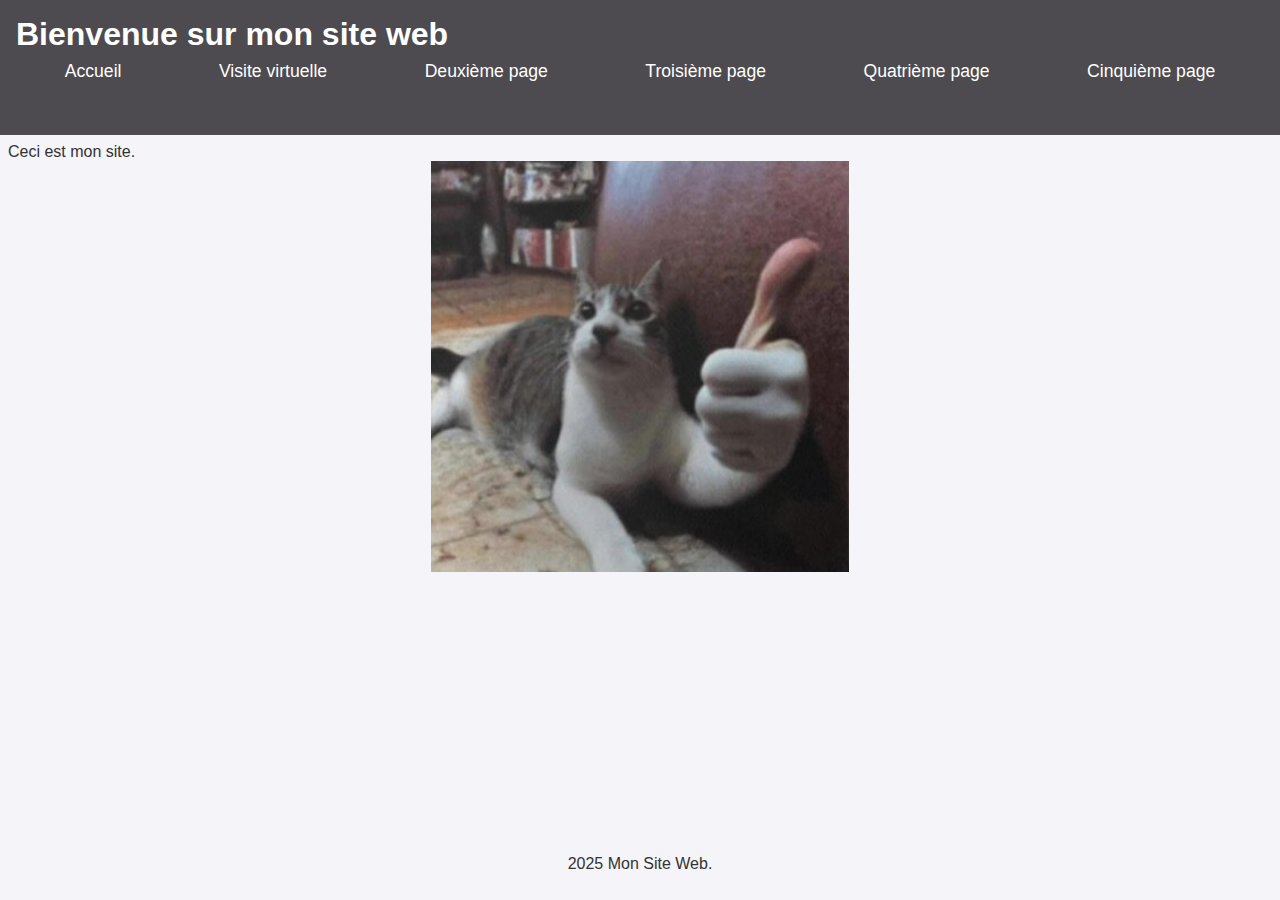
<file: index.html>
<!DOCTYPE html>
<html lang="fr">
<head>
    <meta charset="UTF-8">
    <meta name="viewport" content="max-width=100%, initial-scale=1.0"> <!-- Affichage responsive sur mobile -->
    <title>Mon Site Web</title>
    <link rel="stylesheet" href="style.css">  <!-- Lien vers le fichier CSS -->
</head>
<body>
    <div id="header"> 
        <h1>Bienvenue sur mon site web</h1> 
        <div id="nav"> 
            <ul>
                <li><a href="home.html" target="iframe_a"> Accueil</a></li>
                <li><a href="app-files/index.html" target="iframe_a"> Visite virtuelle</a></li>
                <li><a href="page2.html" target="iframe_a"> Deuxième page</a></li>
                <li><a href="page3.html" target="iframe_a"> Troisième page</a></li>
                <li><a href="page4.html" target="iframe_a"> Quatrième page</a></li>
                <li><a href="page5.html" target="iframe_a"> Cinquième page</a></li>
            </ul>
        </div>
    </div>
    <div id="main"> 
        <iframe src="home.html" name="iframe_a"></iframe>
    </div>
    <div id="footer">
        <p>2025 Mon Site Web.</p>
    </div>
</body>
</html>
</file>
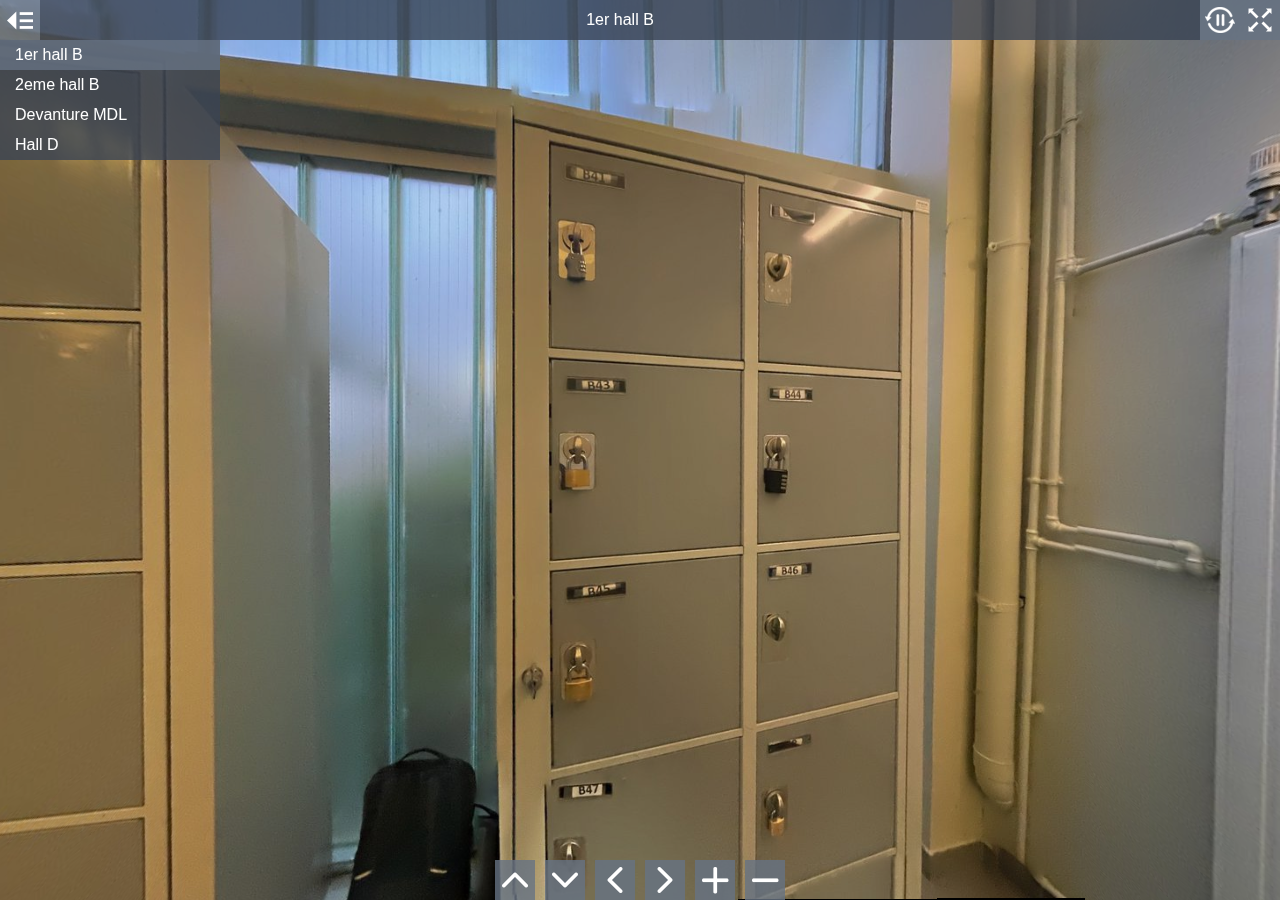
<file: app-files/index.html>
<!DOCTYPE html>
<html>
<head>
<title>Project Title</title>
<meta charset="utf-8">
<meta name="viewport" content="target-densitydpi=device-dpi, width=device-width, initial-scale=1.0, maximum-scale=1.0, minimum-scale=1.0, user-scalable=no, minimal-ui" />
<style> @-ms-viewport { width: device-width; } </style>
<link rel="stylesheet" href="vendor/reset.min.css">
<link rel="stylesheet" href="style.css">
</head>
<body class="multiple-scenes view-control-buttons">

<div id="pano"></div>

<div id="sceneList">
  <ul class="scenes">
    
      <a href="javascript:void(0)" class="scene" data-id="0-1er-hall-b">
        <li class="text">1er hall B</li>
      </a>
    
      <a href="javascript:void(0)" class="scene" data-id="1-2eme-hall-b">
        <li class="text">2eme hall B</li>
      </a>
    
      <a href="javascript:void(0)" class="scene" data-id="2-devanture-mdl">
        <li class="text">Devanture MDL</li>
      </a>
    
      <a href="javascript:void(0)" class="scene" data-id="3-hall-d">
        <li class="text">Hall D</li>
      </a>
    
  </ul>
</div>

<div id="titleBar">
  <h1 class="sceneName"></h1>
</div>

<a href="javascript:void(0)" id="autorotateToggle">
  <img class="icon off" src="img/play.png">
  <img class="icon on" src="img/pause.png">
</a>

<a href="javascript:void(0)" id="fullscreenToggle">
  <img class="icon off" src="img/fullscreen.png">
  <img class="icon on" src="img/windowed.png">
</a>

<a href="javascript:void(0)" id="sceneListToggle">
  <img class="icon off" src="img/expand.png">
  <img class="icon on" src="img/collapse.png">
</a>

<a href="javascript:void(0)" id="viewUp" class="viewControlButton viewControlButton-1">
  <img class="icon" src="img/up.png">
</a>
<a href="javascript:void(0)" id="viewDown" class="viewControlButton viewControlButton-2">
  <img class="icon" src="img/down.png">
</a>
<a href="javascript:void(0)" id="viewLeft" class="viewControlButton viewControlButton-3">
  <img class="icon" src="img/left.png">
</a>
<a href="javascript:void(0)" id="viewRight" class="viewControlButton viewControlButton-4">
  <img class="icon" src="img/right.png">
</a>
<a href="javascript:void(0)" id="viewIn" class="viewControlButton viewControlButton-5">
  <img class="icon" src="img/plus.png">
</a>
<a href="javascript:void(0)" id="viewOut" class="viewControlButton viewControlButton-6">
  <img class="icon" src="img/minus.png">
</a>

<script src="vendor/screenfull.min.js" ></script>
<script src="vendor/bowser.min.js" ></script>
<script src="vendor/marzipano.js" ></script>

<script src="data.js"></script>
<script src="index.js"></script>

</body>
</html>
</file>
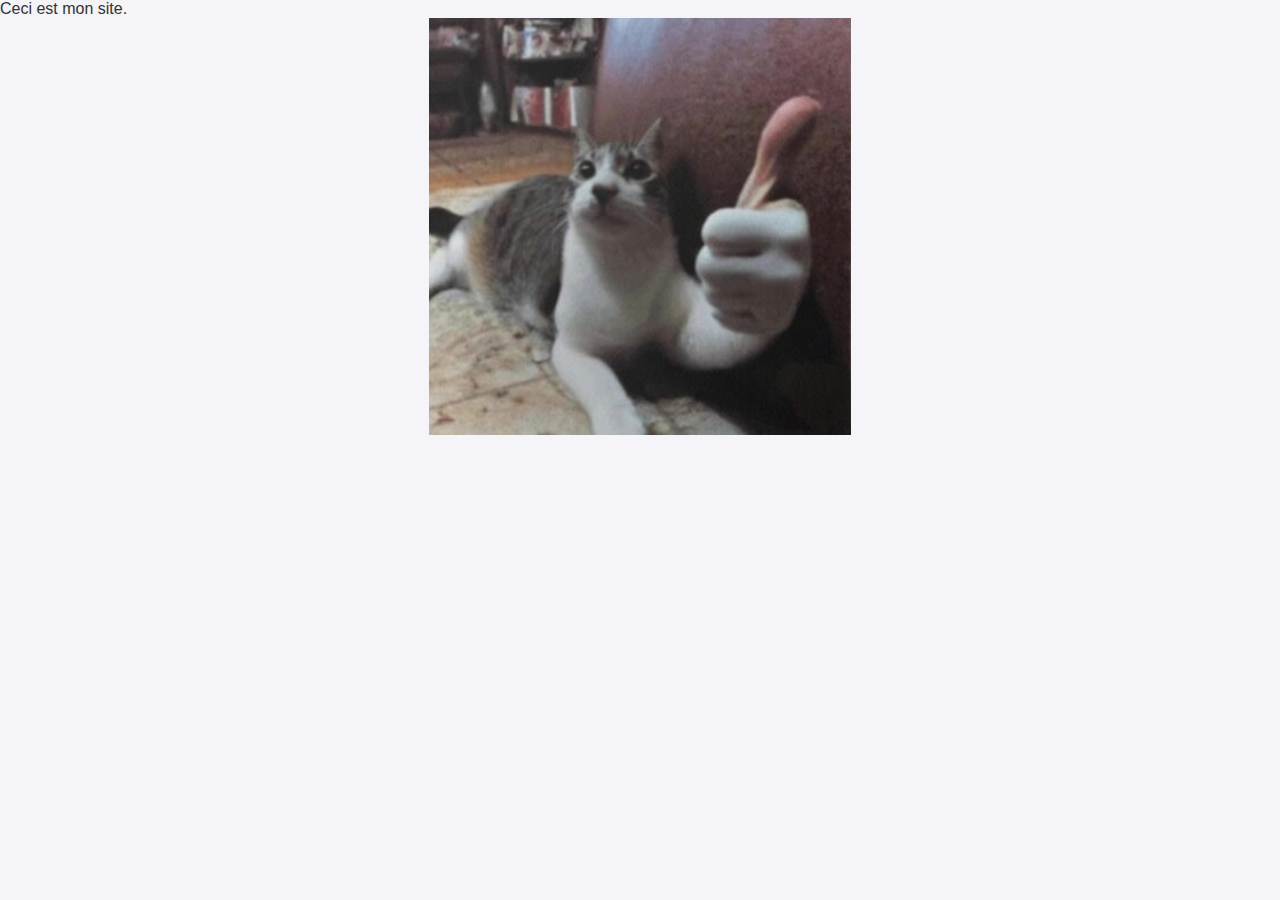
<file: home.html>
<html>
    <head>
        <meta charset="UTF-8">
        <meta name="viewport" content="max-width=100%, initial-scale=1.0"> <!-- Affichage responsive sur mobile -->
        <title>Mon Site Web</title>
        <link rel="stylesheet" href="style.css">  <!-- Lien vers le fichier CSS -->
    </head>
    <body>
        <p>Ceci est mon site.</p> 
        <center>
        <img src="images/chatpouce.jpg" width="33%" /> 
        </center>
    </body>
</html>
</file>
<file: style.css>
* {
    margin: 0;
    padding: 0;
    box-sizing: border-box; /* Inclut les bordures et les paddings dans la largeur/hauteur des éléments */
  }
  
  /* Style général du corps de la page */
  body {
    font-family: Arial, sans-serif; /* Police de caractères */
    background-color: #f4f4f9; 
    color: #333; /* Couleur du texte */
    display: flex; 
    flex-direction: column; /* Disposition en colonne (header en haut, main en dessous) */
    height:100vh;
    /*min-height: 100vh; /* Hauteur minimale de la page = 100% de la hauteur de la vue (viewport height) */
  }
  
  /* Style de l'en-tête */
  #header {
    background-color: #4d4b4f; 
    color: white; 
    padding: 1rem;
    height: 15%;
  }
  
  /* Style de la liste de navigation */
  #nav ul {
    list-style: none; 
    display: flex; 
    justify-content: space-around; /* Répartit l'espace entre les éléments */
    flex-wrap: wrap; /* Permet aux éléments de passer à la ligne sur les petits écrans */
  }
  
  /* Style des éléments de la liste */
  #nav ul li {
    margin: 0.5rem; /* Marge autour de chaque élément */
  }
  
  /* Style des liens dans le menu */
  #nav ul li a {
    color: white; /* Couleur du texte */
    text-decoration: none; /* Supprime le soulignement des liens */
    font-size: 1.1rem; /* Taille de la police */
    padding: 0.5rem 1rem; /* Espacement intérieur */
    border-radius: 4px; /* Coins arrondis */
    transition: background-color 0.3s ease; /* Transition fluide pour l'effet hover */
  }
  
  /* Effet au survol des liens */
  #nav ul li a:hover {
    background-color: #180a36; /* Changement de couleur de fond au survol */
  }
  
  /* Style du contenu principal */
  #main {
    flex: 1; /* Le contenu principal prend tout l'espace disponible */
    padding: 0.5rem; /* Espacement intérieur */
    height: 80%;
    /*border: solid red;*/
  }
  /* Style du pied de page */
  #footer {
    height: 5%;
    text-align: center;
  }
  /* Style de l'iframe */
  iframe {
    width: 100%; /* Largeur de l'iframe = 100% du conteneur */
    height: 100%; /* Hauteur de l'iframe = 80% de la hauteur de la vue */
    border: none; /* Supprime la bordure */
    border-radius: 8px; /* Coins arrondis */
    /* box-shadow: 0 4px 8px rgba(0, 0, 0, 0.1); /* Ombre légère */
  }
  
  /* Media Query pour les écrans de petite taille (tablettes et smartphones) */
  @media (max-width: 768px) {
    /* Changement de la disposition du menu en colonne */
    #nav ul {
      flex-direction: column; /* Alignement vertical des éléments */
      align-items: center; /* Centrage des éléments */
    }
  
    /* Réduction de la hauteur de l'iframe pour les petits écrans */
    #header {height:45vh;}
    #nav {height:35vh; overflow-x: hidden;overflow-y: auto;} /* scroll pour navigation sur le menu sur petit ecran*/
    h1{font: 1.2rem "Arial";}
    ul li a {font-size: smaller;}
    iframe {
      height: 60vh; /* Hauteur de l'iframe = 60% de la hauteur de la vue */
    }
  }
</file>
<file: app-files/style.css>
* {
  -webkit-box-sizing: border-box;
  -moz-box-sizing: border-box;
  box-sizing: border-box;
  -moz-user-select: none;
  -webkit-user-select: none;
  -ms-user-select: none;
  user-select: none;
  -ms-text-size-adjust: none;
  -moz-text-size-adjust: none;
  -webkit-text-size-adjust: none;
  text-size-adjust: none;
  -webkit-user-drag: none;
  -webkit-touch-callout: none;
  -ms-content-zooming: none;
  -webkit-tap-highlight-color: rgba(0,0,0,0);
}

html, body {
  width: 100%;
  height: 100%;
  padding: 0;
  margin: 0;
  overflow: hidden;
  font-family: "Helvetica Neue", Helvetica, Arial, sans-serif;
  font-size: 16px;
  background-color: #000;
  color: #fff;
}

a, a:hover, a:active, a:visited {
  text-decoration: none;
  color: inherit;
}

#pano {
  position: absolute;
  top: 0;
  left: 0;
  width: 100%;
  height: 100%;
  overflow: hidden;
}

#titleBar {
  position: absolute;
  top: 0;
  left: 0;
  right: 40px;
  height: 40px;
  text-align: center;
}

.mobile #titleBar {
  height: 50px;
  right: 50px;
}

/* If there is a fullscreen button the title bar must make space for it */
body.fullscreen-enabled #titleBar {
  right: 80px;
}

body.fullscreen-enabled.mobile #titleBar {
  right: 100px;
}

/* If there are multiple scenes the title bar must make space for the scene list toggle */
body.multiple-scenes #titleBar {
  left: 40px;
}

body.multiple-scenes.mobile #titleBar {
  left: 50px;
}

#titleBar .sceneName {
  width: 100%;
  height: 100%;
  line-height: 30px;
  padding: 5px;
  background-color: rgb(58,68,84);
  background-color: rgba(58,68,84,0.8);
  overflow: hidden;
  text-overflow: ellipsis;
  white-space: nowrap;

  -moz-user-select: text;
  -webkit-user-select: text;
  -ms-user-select: text;
  user-select: text;
}

.mobile #titleBar .sceneName {
  line-height: 40px;
}

#fullscreenToggle {
  display: none;
  position: absolute;
  top: 0;
  right: 0;
  width: 40px;
  height: 40px;
  padding: 5px;
  background-color: rgb(103,115,131);
  background-color: rgba(103,115,131,0.8);
}

.mobile #fullscreenToggle {
  width: 50px;
  height: 50px;
}

body.fullscreen-enabled #fullscreenToggle {
  display: block;
}

#fullscreenToggle .icon {
  position: absolute;
  top: 5px;
  right: 5px;
  width: 30px;
  height: 30px;
}

.mobile #fullscreenToggle .icon {
  top: 10px;
  right: 10px;
}

#fullscreenToggle .icon.on {
  display: none;
}

#fullscreenToggle .icon.off {
  display: block;
}

#fullscreenToggle.enabled .icon.on {
  display: block;
}

#fullscreenToggle.enabled .icon.off {
  display: none;
}

#autorotateToggle {
  display: block;
  position: absolute;
  top: 0;
  right: 0;
  width: 40px;
  height: 40px;
  padding: 5px;
  background-color: rgb(103,115,131);
  background-color: rgba(103,115,131,0.8);
}

.mobile #autorotateToggle {
  width: 50px;
  height: 50px;
}

/* If there is a fullscreen button, autorotate must placed a bit to the left */
body.fullscreen-enabled #autorotateToggle {
  right: 40px;
}

body.fullscreen-enabled.mobile #autorotateToggle {
  right: 50px;
}

#autorotateToggle .icon {
  position: absolute;
  top: 5px;
  right: 5px;
  width: 30px;
  height: 30px;
}

.mobile #autorotateToggle .icon {
  top: 10px;
  right: 10px;
}

#autorotateToggle .icon.on {
  display: none;
}

#autorotateToggle .icon.off {
  display: block;
}

#autorotateToggle.enabled .icon.on {
  display: block;
}

#autorotateToggle.enabled .icon.off {
  display: none;
}

#sceneListToggle {
  position: absolute;
  top: 0;
  left: 0;
  width: 40px;
  height: 40px;
  padding: 5px;
  background-color: rgb(103,115,131);
  background-color: rgba(103,115,131,0.8);
}

.mobile #sceneListToggle {
  width: 50px;
  height: 50px;
}

#sceneListToggle .text {
  position: absolute;
  top: 5px;
  left: 15px;
  width: 100%;
  line-height: 30px;
}

#sceneListToggle .icon {
  position: absolute;
  top: 5px;
  right: 5px;
  width: 30px;
  height: 30px;
}

.mobile #sceneListToggle .icon {
  top: 10px;
  right: 10px;
}

#sceneListToggle .icon.on {
  display: none;
}

#sceneListToggle .icon.off {
  display: block;
}

#sceneListToggle.enabled .icon.on {
  display: block;
}

#sceneListToggle.enabled .icon.off {
  display: none;
}

#sceneList {
  position: absolute;
  top: 0;
  left: -220px;
  padding-top: 40px;
  width: 220px;
  max-height: 100%;
  overflow-x: hidden;
  overflow-y: auto;
  margin-left: 0;
  -webkit-transition: margin-left 0.5s ease-in-out;
  transition: margin-left 0.5s ease-in-out;
}

.mobile #sceneList {
  padding-top: 50px;
}

#sceneList .scenes {
  width: 100%;
  background-color: rgb(58,68,84);
  background-color: rgba(58,68,84,0.8);
}

.mobile #sceneList {
  width: 100%;
  height: 100%;
  left: -100%;
}

.mobile #sceneList.enabled {
  margin-left: 100%;
}

.mobile #sceneList .scenes {
  height: 100%;
}

#sceneList.enabled {
  margin-left: 220px;
}

#sceneList .scene {
  display: block;
  width: 100%;
  height: 30px;
}

.mobile #sceneList .scene {
  height: 40px;
}

#sceneList .scene .text {
  width: 100%;
  height: 100%;
  padding: 0 15px;
  line-height: 30px;
  overflow: hidden;
  text-overflow: ellipsis;
  white-space: nowrap;
}

.mobile #sceneList .scene .text {
  line-height: 40px;
}

.no-touch #sceneList .scene:hover {
  background-color: rgb(103,115,131);
  background-color: rgba(103,115,131,0.8);
}

#sceneList .scene.current {
  background-color: rgb(103,115,131);
  background-color: rgba(103,115,131,0.8);
}

/* Hide scene list when only a single scene exists */
body.single-scene #sceneList, body.single-scene #sceneListToggle {
  display: none;
}

/* Link hotspot */

.link-hotspot {
  width: 60px;
  height: 60px;
  margin-left: -30px;
  margin-top: -30px;
  opacity: 0.9;
  -webkit-transition: opacity 0.2s;
  transition: opacity 0.2s;
}

.no-touch .link-hotspot:hover {
  opacity: 1;
}

.mobile .link-hotspot {
  width: 70px;
  height: 70px;
}

.link-hotspot-icon {
  width: 100%;
  height: 100%;
  cursor: pointer;
}

.link-hotspot-tooltip {
  position: absolute;
  left: 100%;
  top: 14px; /* ( 60 - (16 + 2*8) ) / 2 */

  margin-left: 3px;

  font-size: 16px;

  max-width: 300px;

  padding: 8px 10px;

  border-radius: 5px;

  background-color: rgb(58,68,84);
  background-color: rgba(58,68,84,0.8);

  color: #fff;

  white-space: nowrap;
  text-overflow: ellipsis;
  overflow: hidden;

  cursor: pointer;

  opacity: 0;

  -ms-transform: translateX(-8px);
  -webkit-transform: translateX(-8px);
  transform: translateX(-8px);

  -webkit-transition: -ms-transform 0.3s,
                      -webkit-transform 0.3s,
                      transform 0.3s,
                      opacity 0.3s;
  transition: -ms-transform 0.3s,
              -webkit-transform 0.3s,
              transform 0.3s,
              opacity 0.3s;
}

.mobile .link-hotspot {
  top: 19px; /* ( 70 - (16 + 2*8) ) / 2 */
}

.no-touch .link-hotspot:hover .link-hotspot-tooltip {
  opacity: 1;
  -ms-transform: translateX(0);
  -webkit-transform: translateX(0);
  transform: translateX(0);
}

/* Prevent tooltip from triggering */
.link-hotspot-tooltip {
  pointer-events: none;
}
.no-touch .link-hotspot:hover .link-hotspot-tooltip {
  pointer-events: all;
}

/* Fallback mode without pointer-events (IE8-10) */
.tooltip-fallback .link-hotspot-tooltip {
  display: none;
}
.no-touch .tooltip-fallback .link-hotspot:hover .link-hotspot-tooltip {
  display: block;
}

/* Info hotspot */

.info-hotspot {
  line-height: 1.2em;
  opacity: 0.9;
  -webkit-transition: opacity 0.2s 0.2s;
  transition: opacity 0.2s 0.2s;
}

.no-touch .info-hotspot:hover {
  opacity: 1;
  -webkit-transition: opacity 0.2s;
  transition: opacity 0.2s;
}

.info-hotspot.visible {
  opacity: 1;
}

.info-hotspot .info-hotspot-header {
  width: 40px;
  height: 40px;
  border-radius: 20px;
  background-color: rgb(103,115,131);
  cursor: pointer;
  -webkit-transition: width 0.3s ease-in-out 0.5s,
                      border-radius 0.3s ease-in-out 0.5s;
  transition: width 0.3s ease-in-out 0.5s,
              border-radius 0.3s ease-in-out 0.5s;
}

.mobile .info-hotspot .info-hotspot-header {
  width: 50px;
  height: 50px;
  border-radius: 25px;
}

.desktop.no-touch .info-hotspot .info-hotspot-header:hover {
  width: 260px;
  border-radius: 5px;
  -webkit-transition: width 0.3s ease-in-out,
                      border-radius 0.3s ease-in-out;
  transition: width 0.3s ease-in-out,
              border-radius 0.3s ease-in-out;
}

.desktop .info-hotspot.visible .info-hotspot-header,
.desktop.no-touch .info-hotspot.visible .info-hotspot-header:hover {
  width: 260px;
  border-radius: 5px;
  border-top-right-radius: 0;
  border-bottom-right-radius: 0;
  border-bottom-left-radius: 0;
  -webkit-transition: width 0.3s ease-in-out,
                      border-radius 0.3s ease-in-out;
  transition: width 0.3s ease-in-out,
              border-radius 0.3s ease-in-out;
}

.info-hotspot .info-hotspot-icon-wrapper {
  width: 40px;
  height: 40px;
}

.mobile .info-hotspot .info-hotspot-icon-wrapper {
  width: 50px;
  height: 50px;
}

.info-hotspot .info-hotspot-icon {
  width: 90%;
  height: 90%;
  margin: 5%;
}

.info-hotspot .info-hotspot-title-wrapper {
  position: absolute;
  left: 40px;
  top: 0;
  width: 0;
  height: 40px;
  padding: 0;
  overflow: hidden;
  -webkit-transition: width 0s 0.4s,
                      padding 0s 0.4s;
  transition: width 0s 0.4s,
              padding 0s 0.4s;
}

.desktop .info-hotspot.visible .info-hotspot-title-wrapper,
.desktop.no-touch .info-hotspot .info-hotspot-header:hover .info-hotspot-title-wrapper {
  width: 220px;
  padding: 0 5px;
  -webkit-transition: width 0s 0.4s,
                      padding 0s 0.4s;
  transition: width 0s 0.4s,
              padding 0s 0.4s;
}

.info-hotspot .info-hotspot-title-wrapper:before {
  content: '';
  display: inline-block;
  vertical-align: middle;
  height: 100%;
}

.info-hotspot .info-hotspot-title {
  display: inline-block;
  vertical-align: middle;

  -moz-user-select: text;
  -webkit-user-select: text;
  -ms-user-select: text;
  user-select: text;
}

.info-hotspot .info-hotspot-close-wrapper {
  position: absolute;
  left: 260px;
  top: 0;
  height: 40px;
  width: 40px;
  border-top-right-radius: 5px;
  background-color: rgb(78,88,104);
  visibility: hidden;
  -ms-transform: perspective(200px) rotateY(90deg);
  -webkit-transform: perspective(200px) rotateY(90deg);
  transform: perspective(200px) rotateY(90deg);
  -ms-transform-origin: 0 50% 0;
  -webkit-transform-origin: 0 50% 0;
  transform-origin: 0 50% 0;
  -webkit-transition: -ms-transform 0.3s 0.3s,
                      -webkit-transform 0.3s 0.3s,
                      transform 0.3s 0.3s,
                      visibility 0s 0.6s;
  transition: -ms-transform 0.3s 0.3s,
              -webkit-transform 0.3s 0.3s,
              transform 0.3s 0.3s,
              visibility 0s 0.6s;
}

.desktop .info-hotspot.visible .info-hotspot-close-wrapper {
  visibility: visible;
  -ms-transform: perspective(200px) rotateY(0deg);
  -webkit-transform: perspective(200px) rotateY(0deg);
  transform: perspective(200px) rotateY(0deg);
  -webkit-transition: -ms-transform 0.3s,
                      -webkit-transform 0.3s,
                      transform 0.3s,
                      visibility 0s 0s;
  transition: -ms-transform 0.3s,
              -webkit-transform 0.3s,
              transform 0.3s,
              visibility 0s 0s;
}

.info-hotspot .info-hotspot-close-icon {
  width: 70%;
  height: 70%;
  margin: 15%;
}

.info-hotspot .info-hotspot-text {
  position: absolute;
  width: 300px;
  height: auto;
  max-height: 200px;
  top: 40px;
  left: 0;
  padding: 10px;
  background-color: rgb(58,68,84);
  border-bottom-right-radius: 5px;
  border-bottom-left-radius: 5px;
  overflow-y: auto;
  visibility: hidden;
  /* rotate(90deg) causes transition flicker on Firefox 58 */
  -ms-transform: perspective(200px) rotateX(-89.999deg);
  -webkit-transform: perspective(200px) rotateX(-89.999deg);
  transform: perspective(200px) rotateX(-89.999deg);
  -ms-transform-origin: 50% 0 0;
  -webkit-transform-origin: 50% 0 0;
  transform-origin: 50% 0 0;
  -webkit-transition: -ms-transform 0.3s,
                      -webkit-transform 0.3s,
                      transform 0.3s,
                      visibility 0s 0.3s;
  transition: -ms-transform 0.3s,
              -webkit-transform 0.3s,
              transform 0.3s,
              visibility 0s 0.3s;

  -moz-user-select: text;
  -webkit-user-select: text;
  -ms-user-select: text;
  user-select: text;
}

.desktop .info-hotspot.visible .info-hotspot-text {
  visibility: visible;
  -ms-transform: perspective(200px) rotateX(0deg);
  -webkit-transform: perspective(200px) rotateX(0deg);
  transform: perspective(200px) rotateX(0deg);
  -webkit-transition: -ms-transform 0.3s 0.3s,
                      -webkit-transform 0.3s 0.3s,
                      transform 0.3s 0.3s,
                      visibility 0s 0s;
  transition: -ms-transform 0.3s 0.3s,
              -webkit-transform 0.3s 0.3s,
              transform 0.3s 0.3s,
              visibility 0s 0s;
}

/* Info hotspot modal */

.desktop .info-hotspot-modal {
  display: none;
}

.info-hotspot-modal {
  top: 0;
  left: 0;
  position: absolute;
  width: 100%;
  height: 100%;
  overflow: hidden;
  z-index: 11000 !important;
  background-color: rgba(0,0,0,.5);
  line-height: 1.2em;
  opacity: 0;
  visibility: hidden;
  -webkit-transition: opacity 0.2s ease-in-out 0.5s,
                      visibility 0s 0.7s;
  transition: opacity 0.2s ease-in-out 0.5s,
              visibility 0s 0.7s;
}

.info-hotspot-modal.visible {
  opacity: 1;
  visibility: visible;
  -webkit-transition: opacity 0.2s ease-in-out,
                      visibility 0s 0s;
  transition: opacity 0.2s ease-in-out,
              visibility 0s 0s;
}

.info-hotspot-modal .info-hotspot-header {
  position: absolute;
  top: 60px;
  left: 10px;
  right: 10px;
  width: auto;
  height: 50px;
  background-color: rgb(103,115,131);
  background-color: rgba(103,115,131,0.8);
  opacity: 0;
  -webkit-transition: opacity 0.3s ease-in-out 0.2s;
  transition: opacity 0.3s ease-in-out 0.2s;
}

.info-hotspot-modal.visible .info-hotspot-header {
  opacity: 1;
  -webkit-transition: opacity 0.3s ease-in-out 0.2s;
  transition: opacity 0.3s ease-in-out 0.2s;
}

.info-hotspot-modal .info-hotspot-icon-wrapper {
  width: 50px;
  height: 50px;
}

.info-hotspot-modal .info-hotspot-icon {
  width: 90%;
  height: 90%;
  margin: 5%;
}

.info-hotspot-modal .info-hotspot-title-wrapper {
  position: absolute;
  top: 0;
  left: 50px;
  right: 50px;
  width: auto;
  height: 50px;
  padding: 0 10px;
}

.info-hotspot-modal .info-hotspot-title-wrapper:before {
  content: '';
  display: inline-block;
  vertical-align: middle;
  height: 100%;
}

.info-hotspot-modal .info-hotspot-title {
  display: inline-block;
  vertical-align: middle;

  -moz-user-select: text;
  -webkit-user-select: text;
  -ms-user-select: text;
  user-select: text;
}

.info-hotspot-modal .info-hotspot-close-wrapper {
  position: absolute;
  top: 0;
  right: 0;
  width: 50px;
  height: 50px;
  background-color: rgb(78,88,104);
  background-color: rgba(78,88,104,0.8);
  cursor: pointer;
}

.info-hotspot-modal .info-hotspot-close-icon {
  width: 70%;
  height: 70%;
  margin: 15%;
}

.info-hotspot-modal .info-hotspot-text {
  position: absolute;
  top: 110px;
  bottom: 10px;
  left: 10px;
  right: 10px;
  padding: 10px;
  background-color: rgb(58,68,84);
  background-color: rgba(58,68,84,0.8);
  overflow-y: auto;
  opacity: 0;
  -webkit-transition: opacity 0.3s ease-in-out;
  transition: opacity 0.3s ease-in-out;

  -moz-user-select: text;
  -webkit-user-select: text;
  -ms-user-select: text;
  user-select: text;
}

.info-hotspot-modal.visible .info-hotspot-text {
  opacity: 1;
  -webkit-transition: opacity 0.3s ease-in-out 0.4s;
  transition: opacity 0.3s ease-in-out 0.4s;
}

/* View control buttons */

.viewControlButton {
  display: none;
  position: absolute;
  bottom: 0;
  left: 50%;
  width: 40px;
  height: 40px;
  padding: 5px;
  background-color: rgb(103,115,131);
  background-color: rgba(103,115,131,0.8);
}

body.view-control-buttons .viewControlButton {
  display: block;
}

/* Hide controls when width is too small */
@media (max-width: 600px) {
  body.view-control-buttons .viewControlButton {
    display: none;
  }
}

.viewControlButton .icon {
  position: absolute;
  top: 5px;
  right: 5px;
  width: 30px;
  height: 30px;
}

/* Center is at margin-left: -20px */
.viewControlButton-1 {
  margin-left: -145px;
}
.viewControlButton-2 {
  margin-left: -95px;
}
.viewControlButton-3 {
  margin-left: -45px;
}
.viewControlButton-4 {
  margin-left: 5px;
}
.viewControlButton-5 {
  margin-left: 55px;
}
.viewControlButton-6 {
  margin-left: 105px;
}
</file>
